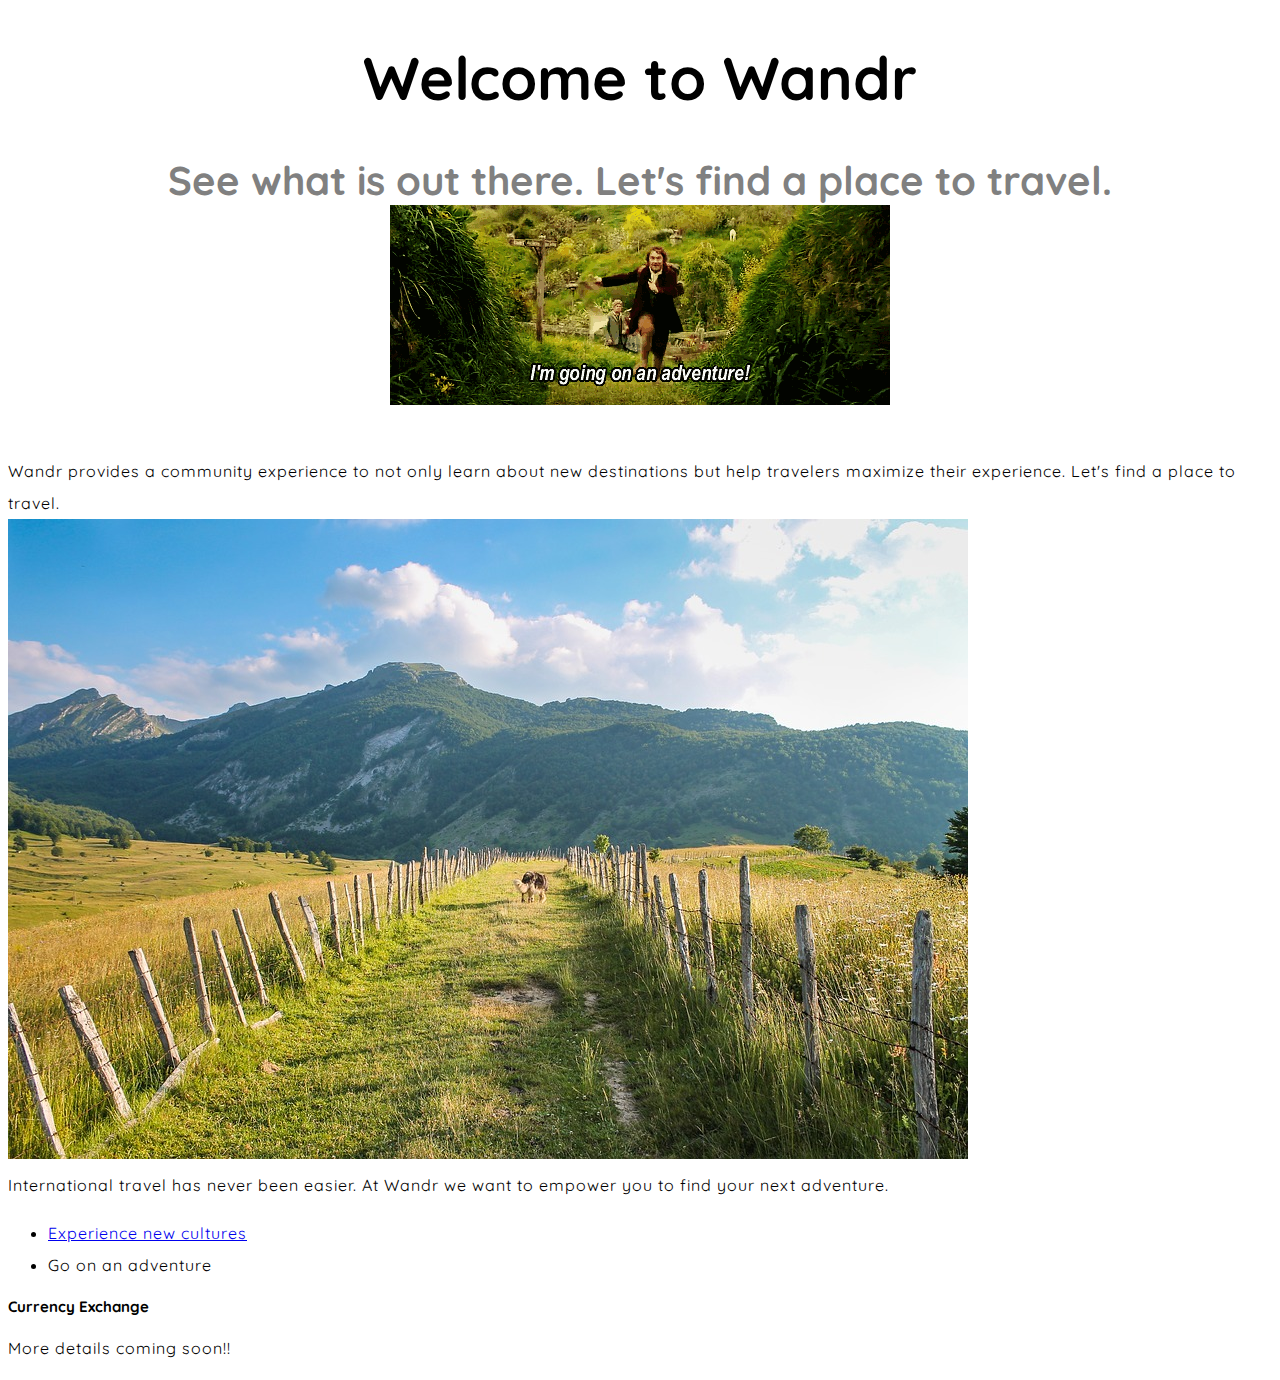
<file: index.html>
<!DOCTYPE html>

<html>
  <head>
    <meta charset="utf-8">
    <title>Wandr</title>
    <link href="styles/style.css" rel="stylesheet" type="text/css">
    <link href="https://fonts.googleapis.com/css?family=Quicksand" rel="stylesheet" >
  </head>
  <h1>
    Welcome to Wandr
  </h1>
  <h3>
   See what is out there.   Let's find a place to travel.
   <img src="images/adventure.gif"> <br>

  </h3>
  <body>
    <p>
    Wandr provides a community experience to not only learn about new destinations but help travelers maximize their experience. Let's find a place to travel. <br>

    <img src="images/wanderlust-home.jpg" alt="Image of an open field."> <br>
     International travel has never been easier. At Wandr we want to empower you to find your next adventure. </p>
    <ul>
      <li> <a href="https://www.google.com/maps"> Experience new cultures </a> </li>
      <li> Go on an adventure </li>
    </ul>
    </p>

    <h2>
      Currency Exchange
    </h2>
    <p>  More details coming soon!! </p>

    <script src="scripts/main.js"></script>
  </body>
</html>
</file>
<file: styles/style.css>
html {
  font-size: 10px;
  font-family: 'Quicksand', sans-serif;
}

h1 {
  color: black;
  font-size: 60px;
  text-align: center;
}

h3 {
  color: grey;
  font-size: 40px;
  text-align: center;
}

p, li {
  font-size: 16px;
  line-height: 2;
  letter-spacing: 1px;
}
</file>
